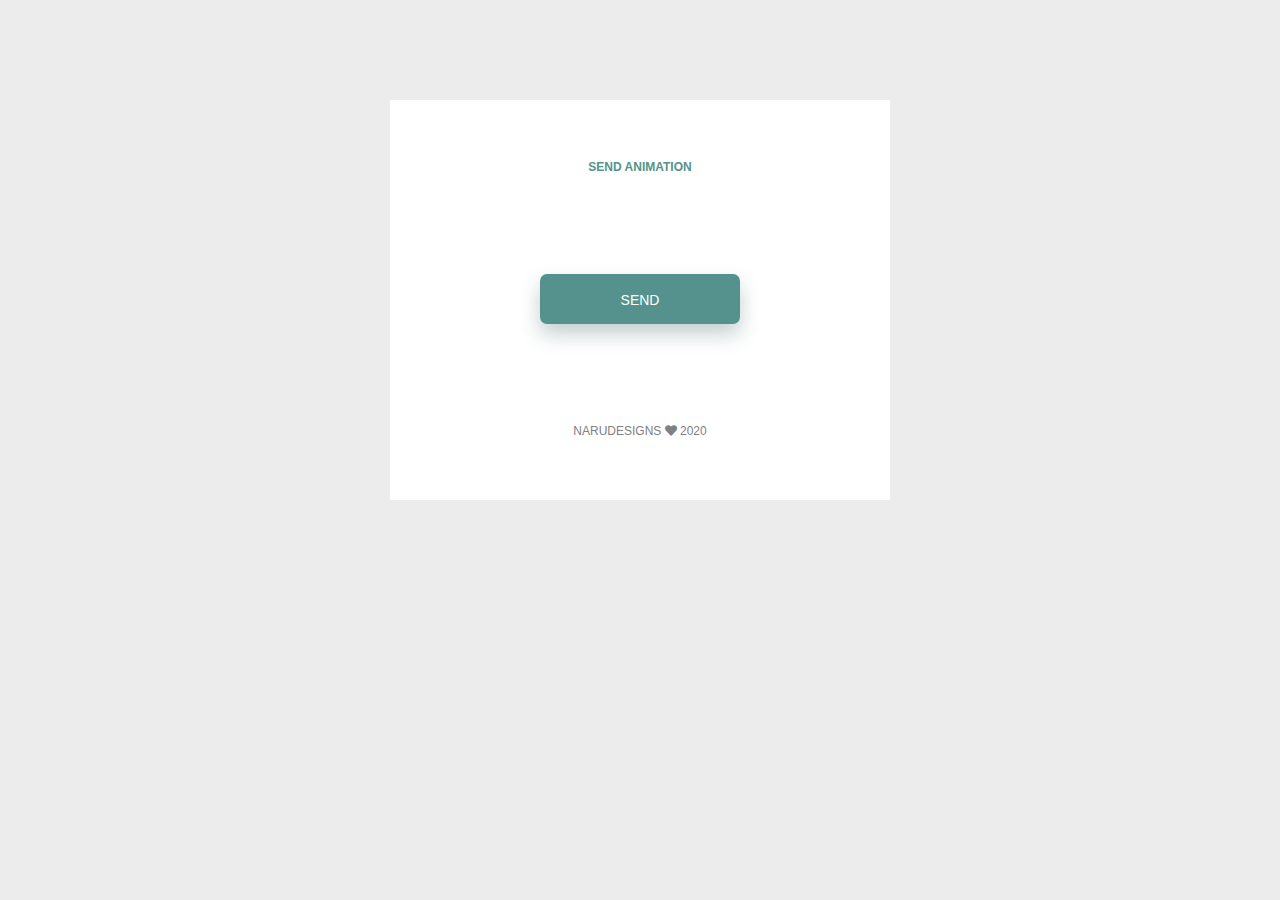
<file: index.html>
<!DOCTYPE html>
<html lang="en">
<head>
    <meta charset="UTF-8">
    <meta name="viewport" content="width=device-width, initial-scale=1.0">
    <link rel="stylesheet" href="app.css">
    <link rel="stylesheet" href="css/all.css">
    <title>Send Animation</title>
</head>
<body>
    <div class="container">
        <p><strong>SEND ANIMATION</strong> </p>

        <div id="send" class="send">
            <p id="message" class=" ">SEND</p>

            <div id="character1" class="human-wrapper">
                <div class="head"></div>
                <div class="body"></div>
                <div id="hand1" class="hand"></div>
                <div id="package1" class="package"></div>
            </div>
 
            <div id="character2" class="human-wrapper">
                <div class="head"></div>
                <div class="body"></div>
                <div id="hand2" class="hand"></div>
                <div id="package2" class="package"></div>
            </div>

        </div>

        <p>NARUDESIGNS <i class="fa fa-heart"></i> 2020</p>
    </div>

    <script src="app.js"></script>
</body>
</html>
</file>
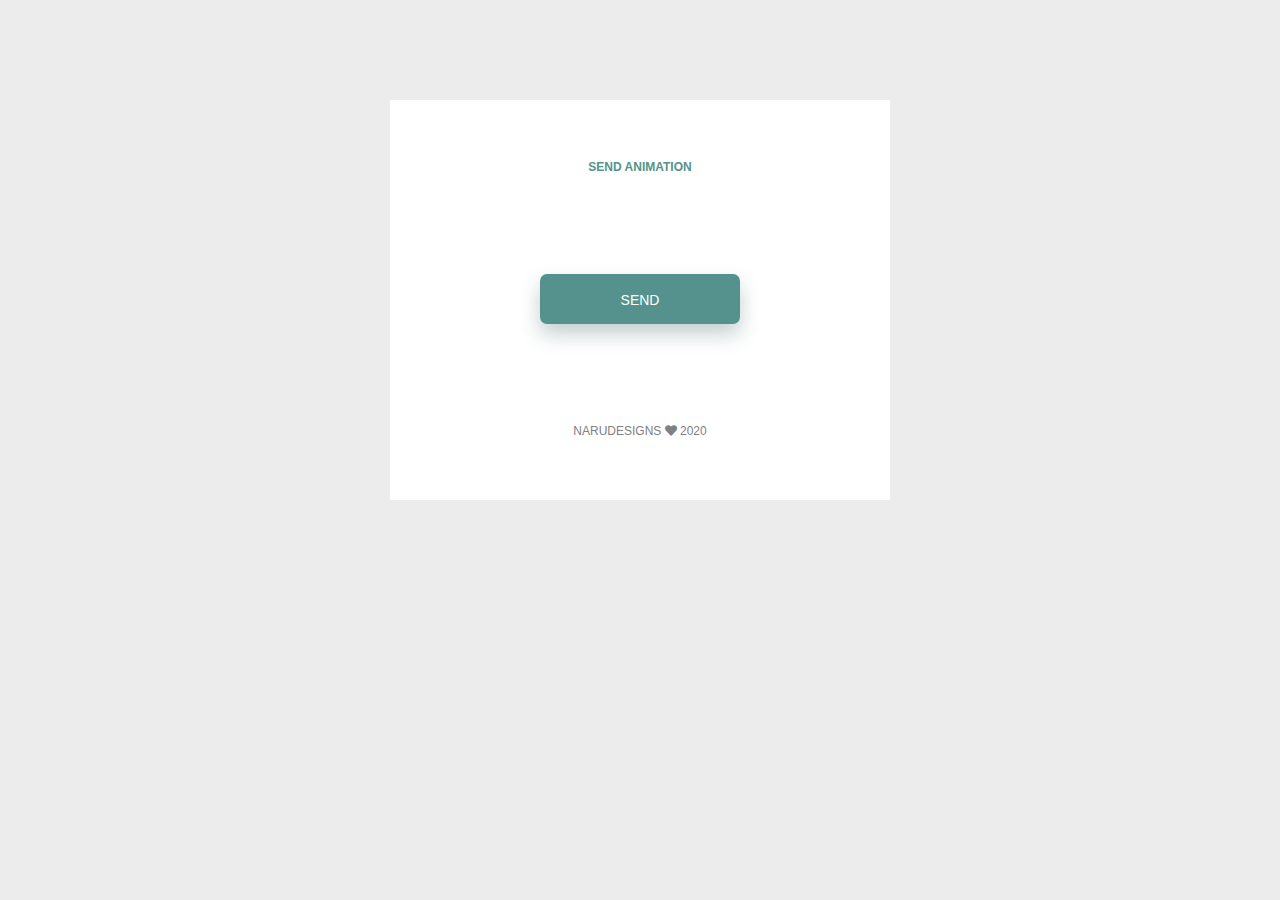
<file: send/index.html>
<!DOCTYPE html>
<html lang="en">
<head>
    <meta charset="UTF-8">
    <meta name="viewport" content="width=device-width, initial-scale=1.0">
    <link rel="stylesheet" href="app.css">
    <link rel="stylesheet" href="../css/all.css">
    <title>Send Animation</title>
</head>
<body>
    <div class="container">
        <p><strong>SEND ANIMATION</strong> </p>

        <div id="send" class="send">
            <p id="message" class=" ">SEND</p>

            <div id="character1" class="human-wrapper">
                <div class="head"></div>
                <div class="body"></div>
                <div id="hand1" class="hand"></div>
                <div id="package1" class="package"></div>
            </div>
 
            <div id="character2" class="human-wrapper">
                <div class="head"></div>
                <div class="body"></div>
                <div id="hand2" class="hand"></div>
                <div id="package2" class="package"></div>
            </div>

        </div>

        <p>NARUDESIGNS <i class="fa fa-heart"></i> 2020</p>
    </div>

    <script src="app.js"></script>
</body>
</html>
</file>
<file: app.css>
* {
    padding: 0;
    margin: 0;
    box-sizing: border-box;
}
body {
    background-color: rgb(236, 236, 236);
}

/* ---------------------- ANIMATIONS STARTS HERE ------------------- */
.slide-down {
    animation: slide-down 1s ease;
    -webkit-animation: slide-down 1s ease;
    animation-fill-mode: forwards;
}

@keyframes slide-down {
    from {
        opacity: 1;
    }
    to {
        margin-top: 50px;
        opacity: 0;
    }
}


.slide-up {
    animation: slide-up 1s ease;
    -webkit-animation: slide-up 1s ease;
    animation-fill-mode: forwards;
}

@keyframes slide-up {
    from {
        margin-top: 50px;
        opacity: 0;
    }
    to {
        margin-top: 17px;
        opacity: 1;
    }
}

.slide-right1 {
    animation: slide-right1 1s linear;
    -webkit-animation: slide-right1 1s linear;
    animation-fill-mode: forwards;
    animation-delay: 0.7s
}

@keyframes slide-right1 {
    from {
        visibility: visible;
        left: 5px;
    }
    to {
        left: 80px;
        visibility: visible;
    }
}

.slide-left1 {
    animation: slide-left1 1s linear;
    -webkit-animation: slide-left1 1s linear;
    animation-fill-mode: forwards;
}

@keyframes slide-left1 {
    from { left: 80px; visibility: visible}
    to {left: 0; visibility: hidden}
}
 

.slide-left {
    animation: slide-left 1s linear;
    -webkit-animation: slide-left 1s linear;
    animation-fill-mode: forwards;
    animation-delay: 1.5s;
}

@keyframes slide-left {
    from {
        visibility: visible;
        right: 5px;
    }
    to {
        right: 80px;
        opacity: 1;
        visibility: visible;
    }
}

.slide-right {
    animation: slide-right 1s linear;
    -webkit-animation: slide-right 1s linear;
    animation-fill-mode: forwards;
}

@keyframes slide-right {
    from { right: 80px; visibility: visible;}
    to {right: 0; visibility: hidden;}
}
 


/* ---------------------- ANIMATIONS ENDS HERE ------------------- */



.container {
    margin: 100px auto;
    width: 80%;
    height: 400px;
    max-width: 500px;
    background-color: white;
    padding-top: 10px;
}
.container > p {
    text-align: center;
    font-size: 12px;
    font-family: Arial, Helvetica, sans-serif;
    color: grey;
    margin-top: 50px;
}
.container > p:nth-of-type(1) {
    color: rgb(85, 146, 141);
    font-size: 12px;
}

.send {
    width: 200px;
    height: 50px;
    margin: 100px auto;
    padding: 1px;
    background-color: rgb(80, 80, 133);
    background-color: rgb(85, 146, 141);
    border: none;
    border-radius: 7px;
    -webkit-border-radius: 7px;
    -moz-border-radius: 7px;
    -ms-border-radius: 7px;
    -o-border-radius: 7px;
    color: white;
    text-align: center;
    position: relative;
    cursor: pointer;
    box-shadow: 0 10px 20px rgba(59, 93, 99, 0.3);
}
.send:active {
    box-shadow: 0 5px 5px rgba(59, 93, 99, 0.3);
}
.send p {
    font-family: Arial, Helvetica, sans-serif;
    font-size: 14px;
    margin-top: 17px;
}

.human-wrapper {
    width: 23px;
    height: 25px;
    /* border: 1px solid lime; */
    bottom: 40px;
    z-index: 5;
    position: absolute;
    visibility: hidden;
}
.head {
    width: 10px;
    height: 10px;
    background-color: white;
    border-radius: 50%;
    -webkit-border-radius: 50%;
    -moz-border-radius: 50%;
    -ms-border-radius: 50%;
    -o-border-radius: 50%;
    position: absolute;
}
.body {
    width: 3px;
    height: 13px;
    background-color: white;
    position: absolute;
    left: 3px;
    top: 11px;
}
.hand {
    width: 10px;
    height: 2px;
    background-color: white;
    position: absolute;
    left: 3px;
    top: 12px;
    z-index: 1;
}
.package {
    width: 10px;
    height: 10px;
    background-color: burlywood;
    position: absolute;
    left: 11px;
    top: 5px;
}

.send > div:nth-of-type(1) {
    bottom: 10px;
    left: 5px;
}
.send > div:nth-of-type(2) {
    bottom: 10px;
    right: 5px;
    transform: scaleX(-1);
    -webkit-transform: scaleX(-1);
    -moz-transform: scaleX(-1);
    -ms-transform: scaleX(-1);
    -o-transform: scaleX(-1);
}
#character2 .package {
    visibility: hidden;
}
</file>
<file: send/app.css>
* {
    padding: 0;
    margin: 0;
    box-sizing: border-box;
}
body {
    background-color: rgb(236, 236, 236);
}

/* ---------------------- ANIMATIONS STARTS HERE ------------------- */
.slide-down {
    animation: slide-down 1s ease;
    -webkit-animation: slide-down 1s ease;
    animation-fill-mode: forwards;
}

@keyframes slide-down {
    from {
        opacity: 1;
    }
    to {
        margin-top: 50px;
        opacity: 0;
    }
}


.slide-up {
    animation: slide-up 1s ease;
    -webkit-animation: slide-up 1s ease;
    animation-fill-mode: forwards;
}

@keyframes slide-up {
    from {
        margin-top: 50px;
        opacity: 0;
    }
    to {
        margin-top: 17px;
        opacity: 1;
    }
}

.slide-right1 {
    animation: slide-right1 1s linear;
    -webkit-animation: slide-right1 1s linear;
    animation-fill-mode: forwards;
    animation-delay: 0.7s
}

@keyframes slide-right1 {
    from {
        visibility: visible;
        left: 5px;
    }
    to {
        left: 80px;
        visibility: visible;
    }
}

.slide-left1 {
    animation: slide-left1 1s linear;
    -webkit-animation: slide-left1 1s linear;
    animation-fill-mode: forwards;
}

@keyframes slide-left1 {
    from { left: 80px; visibility: visible}
    to {left: 0; visibility: hidden}
}
 

.slide-left {
    animation: slide-left 1s linear;
    -webkit-animation: slide-left 1s linear;
    animation-fill-mode: forwards;
    animation-delay: 1.5s;
}

@keyframes slide-left {
    from {
        visibility: visible;
        right: 5px;
    }
    to {
        right: 80px;
        opacity: 1;
        visibility: visible;
    }
}

.slide-right {
    animation: slide-right 1s linear;
    -webkit-animation: slide-right 1s linear;
    animation-fill-mode: forwards;
}

@keyframes slide-right {
    from { right: 80px; visibility: visible;}
    to {right: 0; visibility: hidden;}
}
 


/* ---------------------- ANIMATIONS ENDS HERE ------------------- */



.container {
    margin: 100px auto;
    width: 80%;
    height: 400px;
    max-width: 500px;
    background-color: white;
    padding-top: 10px;
}
.container > p {
    text-align: center;
    font-size: 12px;
    font-family: Arial, Helvetica, sans-serif;
    color: grey;
    margin-top: 50px;
}
.container > p:nth-of-type(1) {
    color: rgb(85, 146, 141);
    font-size: 12px;
}

.send {
    width: 200px;
    height: 50px;
    margin: 100px auto;
    padding: 1px;
    background-color: rgb(80, 80, 133);
    background-color: rgb(85, 146, 141);
    border: none;
    border-radius: 7px;
    -webkit-border-radius: 7px;
    -moz-border-radius: 7px;
    -ms-border-radius: 7px;
    -o-border-radius: 7px;
    color: white;
    text-align: center;
    position: relative;
    cursor: pointer;
    box-shadow: 0 10px 20px rgba(59, 93, 99, 0.3);
}
.send:active {
    box-shadow: 0 5px 5px rgba(59, 93, 99, 0.3);
}
.send p {
    font-family: Arial, Helvetica, sans-serif;
    font-size: 14px;
    margin-top: 17px;
}

.human-wrapper {
    width: 23px;
    height: 25px;
    /* border: 1px solid lime; */
    bottom: 40px;
    z-index: 5;
    position: absolute;
    visibility: hidden;
}
.head {
    width: 10px;
    height: 10px;
    background-color: white;
    border-radius: 50%;
    -webkit-border-radius: 50%;
    -moz-border-radius: 50%;
    -ms-border-radius: 50%;
    -o-border-radius: 50%;
    position: absolute;
}
.body {
    width: 3px;
    height: 13px;
    background-color: white;
    position: absolute;
    left: 3px;
    top: 11px;
}
.hand {
    width: 10px;
    height: 2px;
    background-color: white;
    position: absolute;
    left: 3px;
    top: 12px;
    z-index: 1;
}
.package {
    width: 10px;
    height: 10px;
    background-color: burlywood;
    position: absolute;
    left: 11px;
    top: 5px;
}

.send > div:nth-of-type(1) {
    bottom: 10px;
    left: 5px;
}
.send > div:nth-of-type(2) {
    bottom: 10px;
    right: 5px;
    transform: scaleX(-1);
    -webkit-transform: scaleX(-1);
    -moz-transform: scaleX(-1);
    -ms-transform: scaleX(-1);
    -o-transform: scaleX(-1);
}
#character2 .package {
    visibility: hidden;
}
</file>
